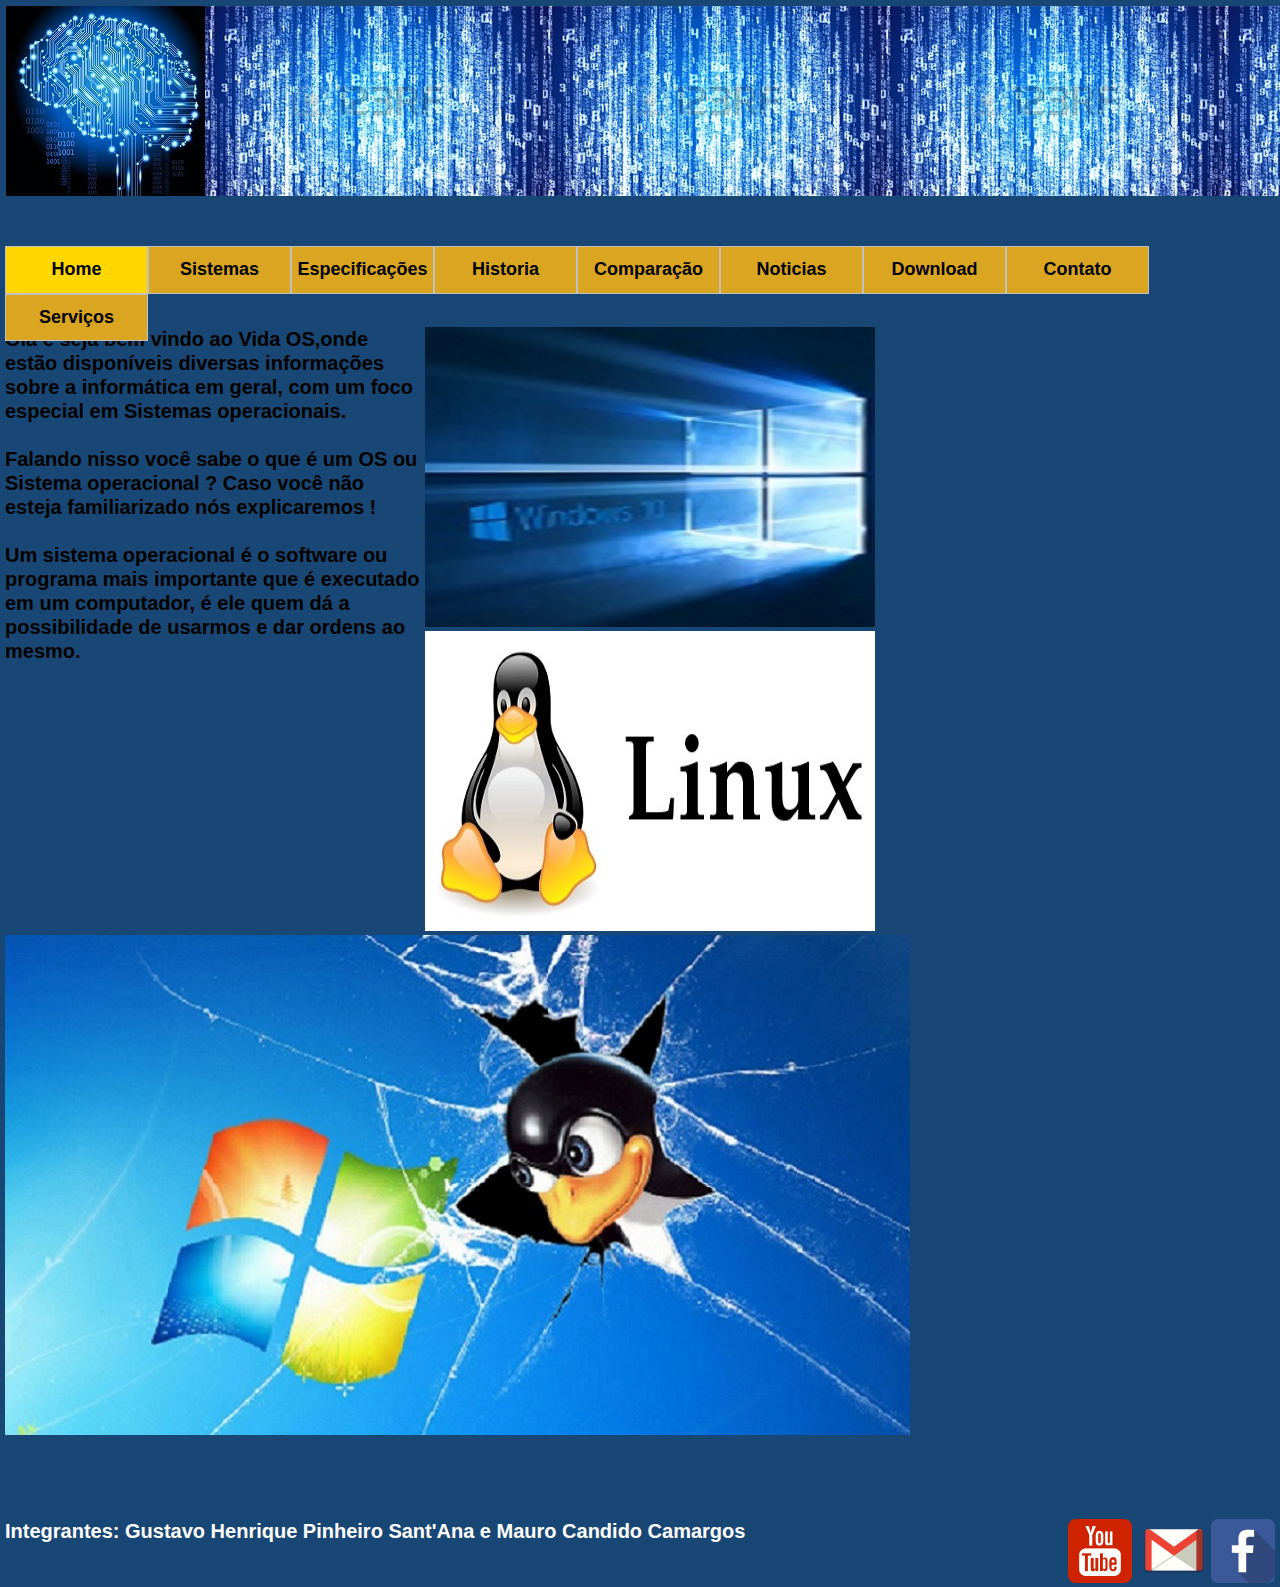
<file: Index.html>
<!DOCTYPE html>

<html>
     <head>
          <title>Vida OS</title>
		  <meta charset="utf-8">         
          <link rel="stylesheet" type="text/css" href="Index.css">
     </head>
         <body>
          <header>
		      <section id="logo">
				<img src="imagens/logo.jpg" alt="Vida OS">
			  </section>	
			 
			 
			 <nav>
                 <ul class="navbar">
 
                     <li class="aqui"><a href="index.html">Home</a></li>
                     <li><a>Sistemas</a>
					 <ul>
		              <li><a href="linux.html">Linux </a>
		  
		               </li>
         
		              <li><a href="windows.html">Windows </a>
		  
		              </li> 
                        </ul>
						</li>
		              <li><a>Especificações</a>
					  <ul>
					  
					  <li><a href="#">Linux</a>
		  
		              </li>
                       
					   <li><a href="#">Windows</a>
					   </li>
		              </ul>
					  </li>
					  <li><a>Historia</a>
		              <ul>
					  <li><a href="historia_linux.html">Linux</a></li>
					  
		              <li><a href="historia_windows.html">Windows</a></li>
					  </ul>
					 </li>
           
		              <li><a href="#">Comparação </a>
		  
		             </li>
         
		             <li><a href="#">Noticias </a>
		  
		             </li>
         
		             <li><a href="#">Download </a>
		  
		             </li>
         
		             <li><a href="#">Contato </a>
		 
		             </li>
         
		             <li><a href="#">Serviços </a>
		  
		             </li>

                 </ul>
             </nav>
              <br>
			  </br>


             </header>
              
			 
			      <section="texto">
				     <p>Olá e seja bem vindo ao Vida OS,onde estão disponíveis 
                     diversas informações sobre a informática em geral, 
                     com um foco especial em Sistemas operacionais.				     
					 <br>
					 </br>			 
                     Falando nisso você sabe o que é um OS ou Sistema operacional ?
                     Caso você não esteja familiarizado nós explicaremos !
                     <br>
					 </br>
                     Um sistema operacional é o software ou 
                     programa mais importante que é executado em um computador, 
                     é ele quem dá a possibilidade de usarmos e dar ordens ao mesmo. 
		             </p>
                     
                     <section id="sistemas">

					 <article class="img">

					 <img src="imagens/windows.jpg" height="300" width="450">
                                       					 
					 <img src="imagens/linux.jpg" height="300" width="450">
                    
		    		 <img src="imagens/linux e windows.jpg" height="500" width="905">				 
 				 
				    </article>
				 
				 
				 </section>
			<footer>	 
			
				
			 <a>Integrantes: Gustavo Henrique Pinheiro Sant'Ana e 
			                 Mauro Candido Camargos
			</a>
			 
			 <section id="facebook">
			    <img src="imagens/facebook.ico"height="64" width="64">
              </section>
			 
			  <section id="gmail">
			    <img src="imagens/gmail.ico"height="64" width="64">
              </section>
			  
			  <section id="youtube">
			    <img src="imagens/youtube.ico"height="64" width="64">
              </section>
			 
              </footer>
			 
			 
			 
			 
		          
		 </body>

</html>
</file>
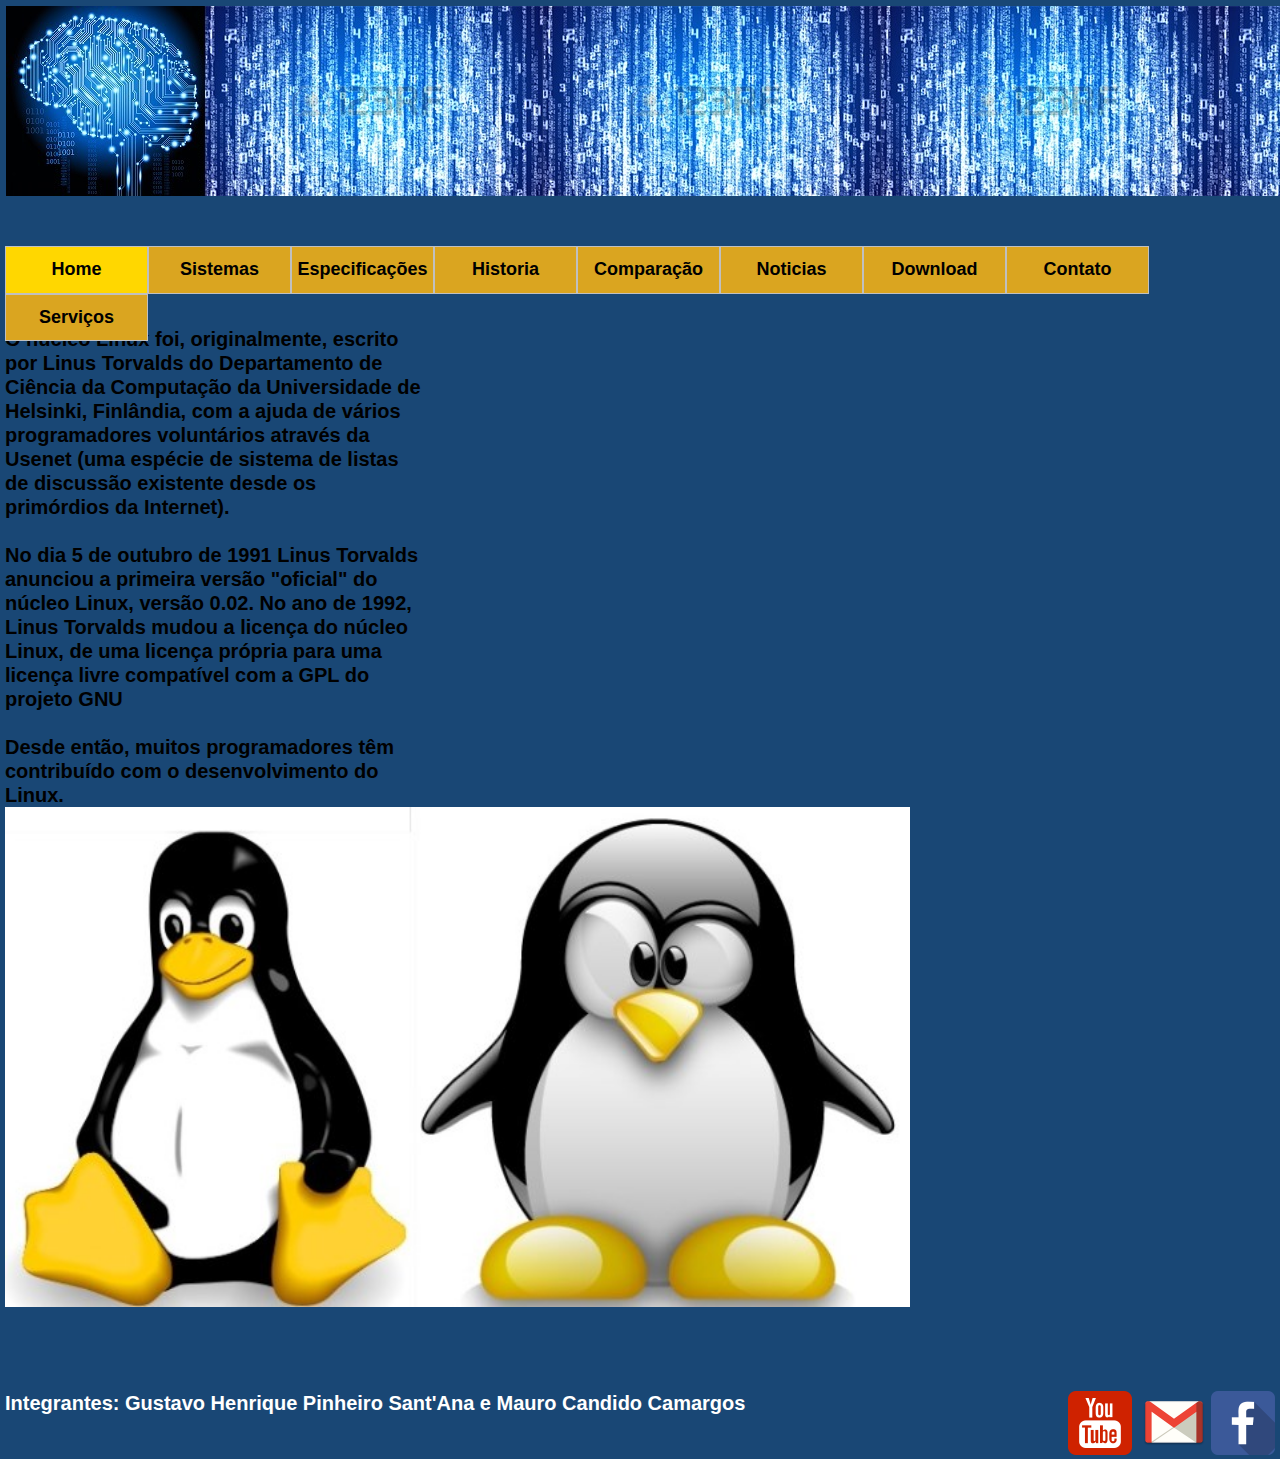
<file: historia_linux.html>
<!DOCTYPE html>

<html>
     <head>
          <title>Vida OS</title>
		  <meta charset="utf-8">         
          <link rel="stylesheet" type="text/css" href="Index.css">
     </head>
         <body>
          <header>
		      <section id="logo">
				<img src="imagens/logo.jpg" alt="Vida OS">
			  </section>	
			 
			 
			 <nav>
                 <ul class="navbar">
 
                     <li class="aqui"><a href="index.html">Home</a></li>
                     <li><a>Sistemas</a>
					 <ul>
		              <li><a href="linux.html">Linux </a>
		  
		               </li>
         
		              <li><a href="windows.html">Windows </a>
		  
		              </li> 
                        </ul>
						</li>
		              <li><a>Especificações</a>
					  <ul>
					  
					  <li><a href="#">Linux</a>
		  
		              </li>
                       
					   <li><a href="#">Windows</a>
					   </li>
		              </ul>
					  </li>
					  <li><a>Historia</a>
		              <ul>
					  <li><a href="historia_linux.html">Linux</a></li>
					  
		              <li><a href="historia_windows.html">Windows</a></li>
					  </ul>
					 </li>
           
		              <li><a href="#">Comparação </a>
		  
		             </li>
         
		             <li><a href="#">Noticias </a>
		  
		             </li>
         
		             <li><a href="#">Download </a>
		  
		             </li>
         
		             <li><a href="#">Contato </a>
		 
		             </li>
         
		             <li><a href="#">Serviços </a>
		  
		             </li>

                 </ul>
             </nav>
              <br>
			  </br>


             </header>
              
			 
			      <section="texto">
				     <p>
					  O núcleo Linux foi, originalmente, escrito por Linus Torvalds do 
					  Departamento de Ciência da Computação da Universidade de Helsinki, Finlândia, 
					  com a ajuda de vários programadores voluntários através da Usenet 
					 (uma espécie de sistema de listas de discussão 
					  existente desde os primórdios da Internet).			     
					 <br>
					 </br>			 
                     No dia 5 de outubro de 1991 Linus Torvalds anunciou 
					 a primeira versão "oficial" 
					 do núcleo Linux, versão 0.02. No ano de 1992, 
					 Linus Torvalds mudou a licença do núcleo Linux, 
					 de uma licença própria para uma licença livre 
					 compatível com a GPL do projeto GNU
                     <br>
					 </br>
                     Desde então, muitos programadores têm contribuído com o desenvolvimento do Linux. 
					 
		             </p>
                     
                     <section id="sistemas">

					 <article class="img">

		    		 <img src="imagens/linuxhistoria.jpg" height="500" width="905">				 
 				 
				    </article>
				 
				 
				 </section>
			<footer>	 
			
				
			 <a>Integrantes: Gustavo Henrique Pinheiro Sant'Ana e 
			                 Mauro Candido Camargos
			</a>
			 
			 <section id="facebook">
			    <img src="imagens/facebook.ico"height="64" width="64">
              </section>
			 
			  <section id="gmail">
			    <img src="imagens/gmail.ico"height="64" width="64">
              </section>
			  
			  <section id="youtube">
			    <img src="imagens/youtube.ico"height="64" width="64">
              </section>
			 
              </footer>
			 
			 
			 
			 
		          
		 </body>

</html>
</file>
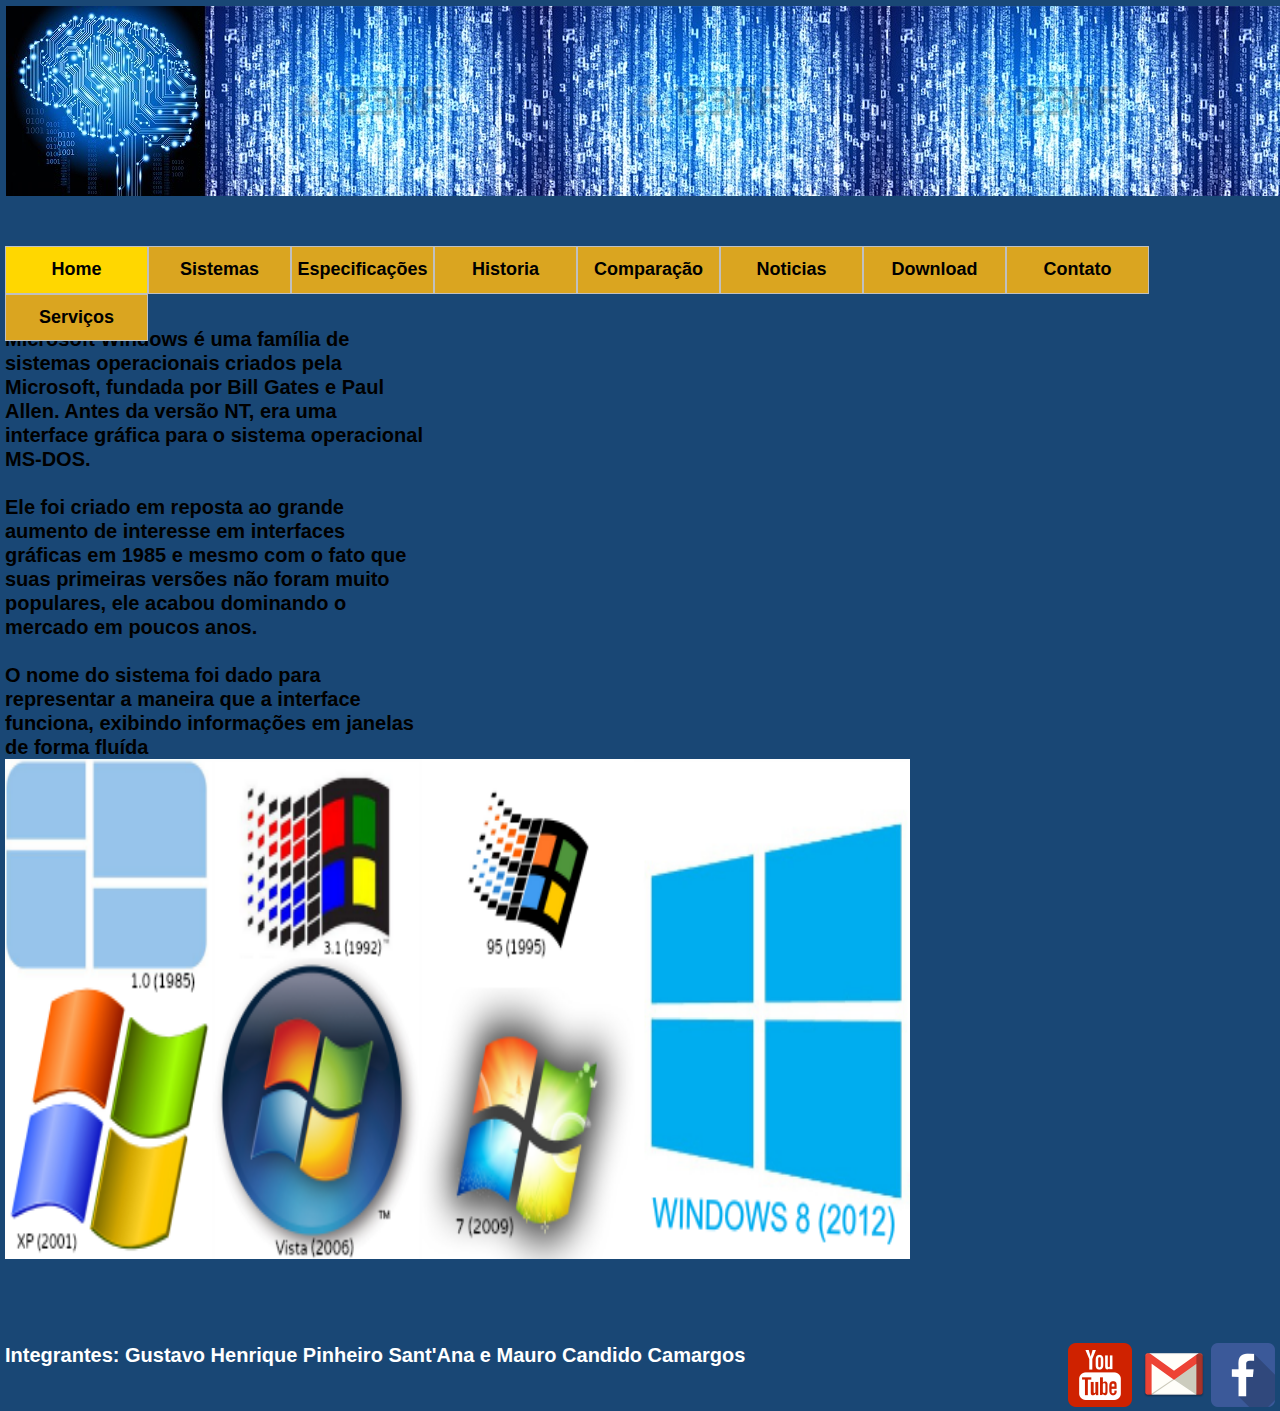
<file: historia_windows.html>
<!DOCTYPE html>

<html>
     <head>
          <title>Vida OS/historia/windows</title>
		  <meta charset="utf-8">         
          <link rel="stylesheet" type="text/css" href="Index.css">
     </head>
         <body>
          <header>
		      <section id="logo">
				<img src="imagens/logo.jpg" alt="Vida OS">
			  </section>	
			 
			 
			 <nav>
                 <ul class="navbar">
 
                     <li class="aqui"><a href="index.html">Home</a></li>
                     <li><a>Sistemas</a>
					 <ul>
		              <li><a href="linux.html">Linux </a>
		  
		               </li>
         
		              <li><a href="windows.html">Windows </a>
		  
		              </li> 
                        </ul>
						</li>
		              <li><a>Especificações</a>
					  <ul>
					  
					  <li><a href="#">Linux</a>
		  
		              </li>
                       
					   <li><a href="#">Windows</a>
					   </li>
		              </ul>
					  </li>
					  <li><a>Historia</a>
		              <ul>
					  <li><a href="historia_linux.html">Linux</a></li>
					  
		              <li><a href="historia_windows.html">Windows</a></li>
					  </ul>
					 </li>
           
		              <li><a href="#">Comparação </a>
		  
		             </li>
         
		             <li><a href="#">Noticias </a>
		  
		             </li>
         
		             <li><a href="#">Download </a>
		  
		             </li>
         
		             <li><a href="#">Contato </a>
		 
		             </li>
         
		             <li><a href="#">Serviços </a>
		  
		             </li>

                 </ul>
             </nav>
              <br>
			  </br>


             </header>
              
			 
			      <section="texto">
				     <p>Microsoft Windows é uma família de sistemas 
					    operacionais criados pela Microsoft, 
					    fundada por Bill Gates e Paul Allen. Antes da versão NT,
					    era uma interface gráfica para o sistema operacional MS-DOS.				     
					 <br>
					 </br>			 
                       Ele foi criado em reposta ao grande aumento 
					   de interesse em interfaces gráficas em 1985 e mesmo com o fato que
					   suas primeiras versões não foram muito populares, ele acabou
					   dominando o mercado em poucos anos.       
                     <br>
					 </br>
                      O nome do sistema foi dado para representar a maneira que a interface
					  funciona, exibindo informações em janelas de forma fluída
		             </p>
                     
                     <section id="sistemas">

					 <article class="img">

		    		 <img src="imagens/windowshistoria.png" height="500" width="905">				 
 				 
				    </article>
				 
				 
				 </section>
			<footer>	 
			
				
			 <a>Integrantes: Gustavo Henrique Pinheiro Sant'Ana e 
			                 Mauro Candido Camargos
			</a>
			 
			 <section id="facebook">
			    <img src="imagens/facebook.ico"height="64" width="64">
              </section>
			 
			  <section id="gmail">
			    <img src="imagens/gmail.ico"height="64" width="64">
              </section>
			  
			  <section id="youtube">
			    <img src="imagens/youtube.ico"height="64" width="64">
              </section>
			 
              </footer>
			 
			 
			 
			 
		          
		 </body>

</html>
</file>
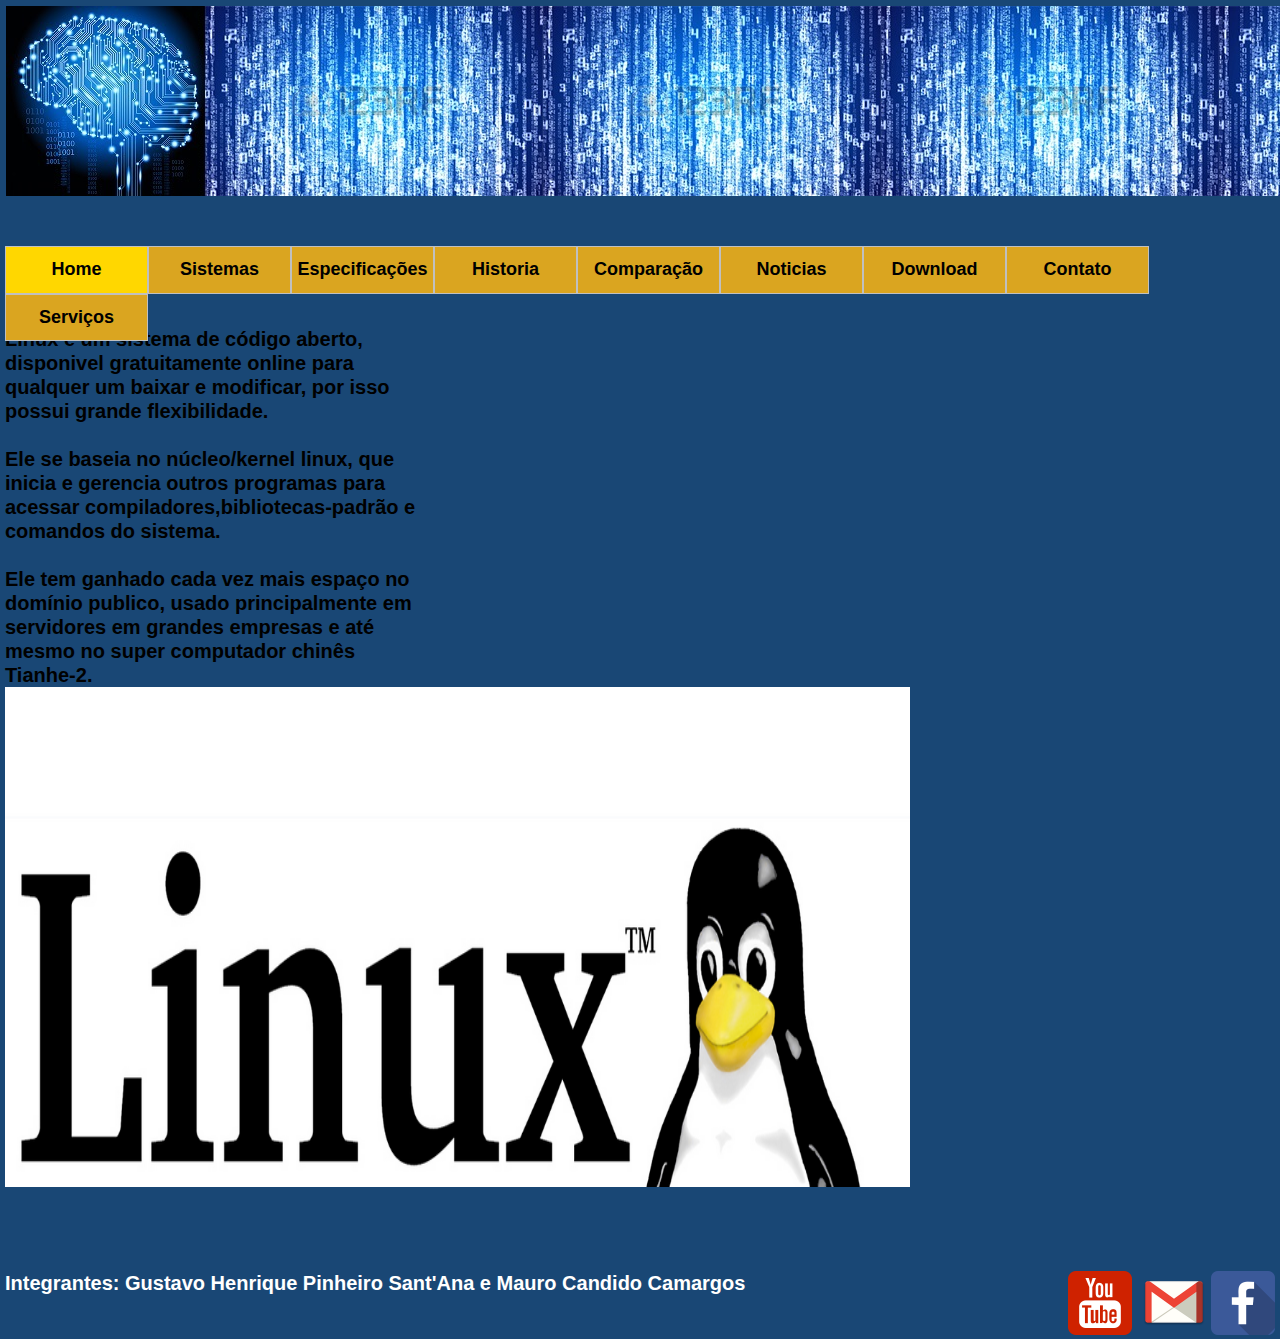
<file: linux.html>
<!DOCTYPE html>

<html>
     <head>
          <title>Vida OS/Sistema/Linux</title>
		  <meta charset="utf-8">         
          <link rel="stylesheet" type="text/css" href="Index.css">
     </head>
         <body>
          <header>
		      <section id="logo">
				<img src="imagens/logo.jpg" alt="Vida OS">
			  </section>	
			 
			 
			 <nav>
                 <ul class="navbar">
 
                     <li class="aqui"><a href="index.html">Home</a></li>
                     <li><a>Sistemas</a>
					 <ul>
		              <li><a href="">Linux </a>
		  
		               </li>
         
		              <li><a href="windows.html">Windows </a>
		  
		              </li> 
                        </ul>
						</li>
		              <li><a>Especificações</a>
					  <ul>
					  
					  <li><a href="#">Linux</a>
		  
		              </li>
                       
					   <li><a href="#">Windows</a>
					   </li>
		              </ul>
					  </li>
					  <li><a>Historia</a>
		              <ul>
					  <li><a href="historia_linux.html">Linux</a></li>
					  
		              <li><a href="historia_windows.html">Windows</a></li>
					  </ul>
					 </li>
           
		              <li><a href="#">Comparação </a>
		  
		             </li>
         
		             <li><a href="#">Noticias </a>
		  
		             </li>
         
		             <li><a href="#">Download </a>
		  
		             </li>
         
		             <li><a href="#">Contato </a>
		 
		             </li>
         
		             <li><a href="#">Serviços </a>
		  
		             </li>

                 </ul>
             </nav>
              <br>
			  </br>


             </header>
              
			 
			      <section="texto">
				     <p>Linux é um sistema de código aberto, disponivel gratuitamente online
                        para qualquer um baixar e modificar, por isso possui grande flexibilidade.				     
					 <br>
					 </br>			 
                      Ele se baseia no núcleo/kernel linux, que inicia e gerencia outros programas
					  para acessar compiladores,bibliotecas-padrão e comandos do sistema.
                     <br>
					 </br>
                      Ele tem ganhado cada vez mais espaço no domínio publico, usado principalmente
					  em servidores em grandes empresas e até mesmo no super computador chinês 
					  Tianhe-2.
		             </p>
                     
                     <section id="sistemas">

					 <article class="img">

					 <img src="imagens/linuxsistema.png" height="500" width="905">				 
 				 
				    </article>
				 
				 
				 </section>
			<footer>	 
			
				
			 <a>Integrantes: Gustavo Henrique Pinheiro Sant'Ana e 
			                 Mauro Candido Camargos
			</a>
			 
			 <section id="facebook">
			    <img src="imagens/facebook.ico"height="64" width="64">
              </section>
			 
			  <section id="gmail">
			    <img src="imagens/gmail.ico"height="64" width="64">
              </section>
			  
			  <section id="youtube">
			    <img src="imagens/youtube.ico"height="64" width="64">
              </section>
			 
              </footer>
			 
			 
			 
			 
		          
		 </body>

</html>
</file>
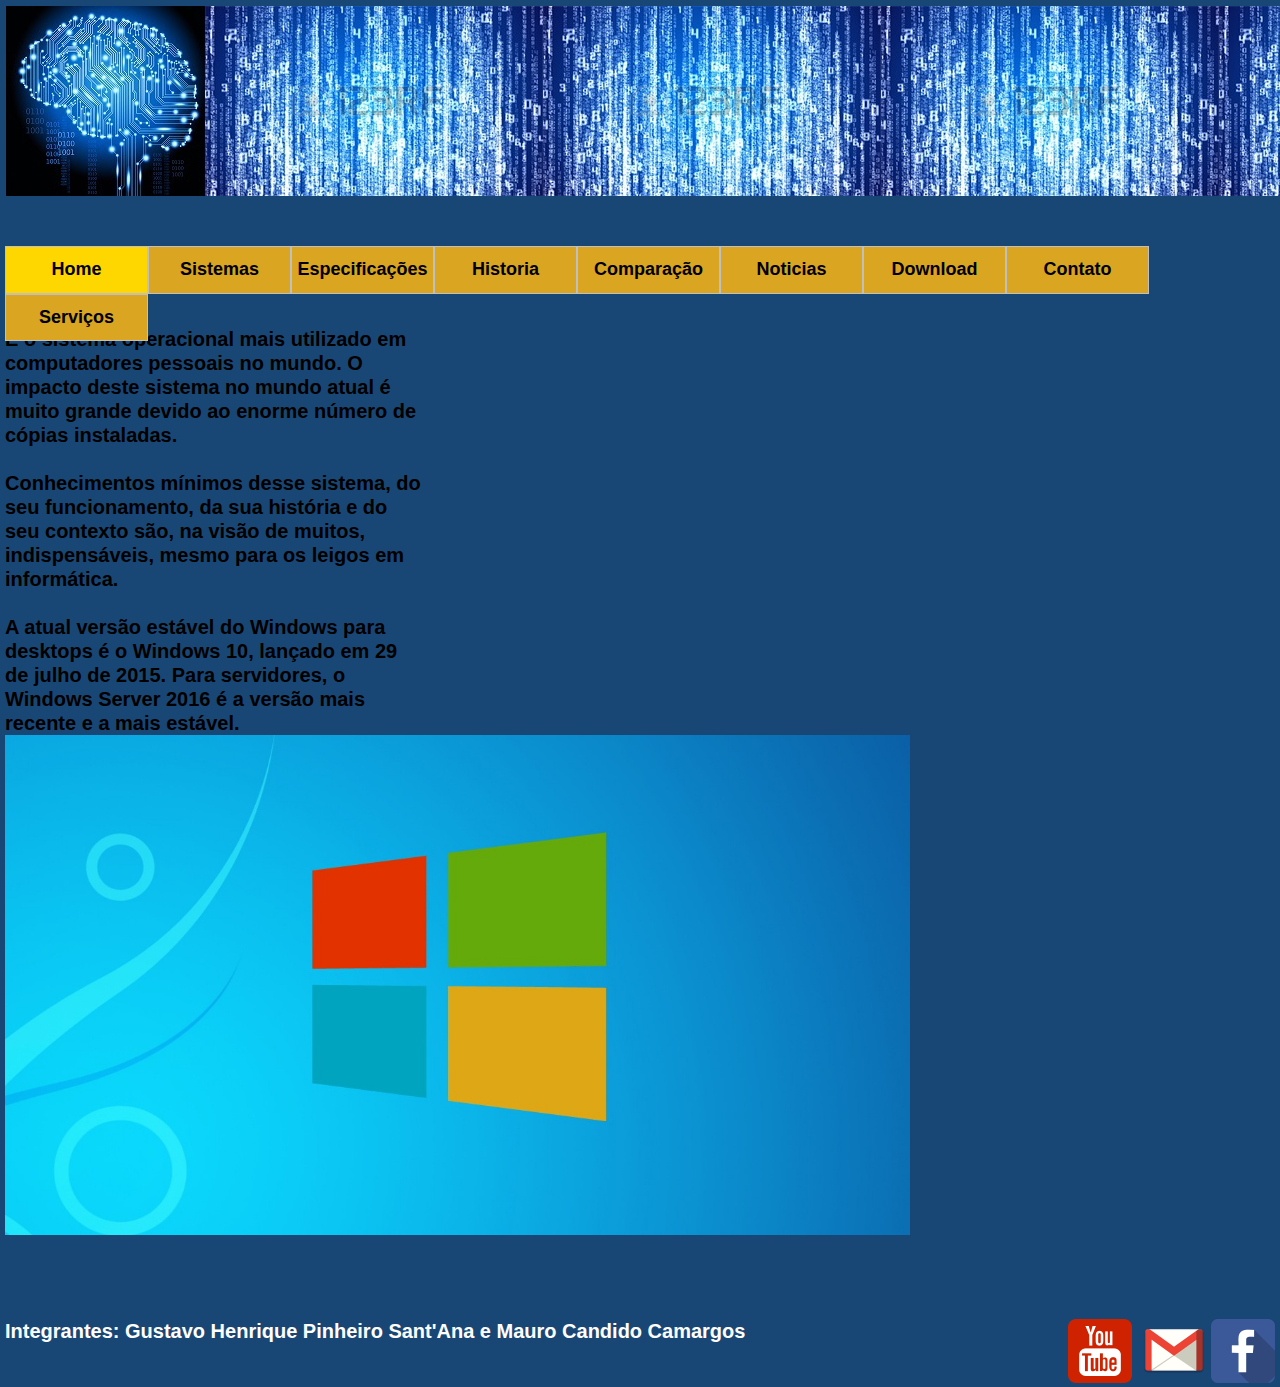
<file: windows.html>
<!DOCTYPE html>

<html>
     <head>
          <title>Vida OS/Sistema/Windows</title>
		  <meta charset="utf-8">         
          <link rel="stylesheet" type="text/css" href="Index.css">
     </head>
         <body>
          <header>
		      <section id="logo">
				<img src="imagens/logo.jpg" alt="Vida OS">
			  </section>	
			 
			 
			 <nav>
                 <ul class="navbar">
 
                     <li class="aqui"><a href="index.html">Home</a></li>
                     <li><a>Sistemas</a>
					 <ul>
		              <li><a href="linux.html">Linux </a>
		  
		               </li>
         
		              <li><a href="">Windows </a>
		  
		              </li> 
                        </ul>
						</li>
		              <li><a>Especificações</a>
					  <ul>
					  
					  <li><a href="#">Linux</a>
		  
		              </li>
                       
					   <li><a href="#">Windows</a>
					   </li>
		              </ul>
					  </li>
					  <li><a>Historia</a>
		              <ul>
					  <li><a href="historia_linux.html">Linux</a></li>
					  
		              <li><a href="historia_windows.html">Windows</a></li>
					  </ul>
					 </li>
           
		              <li><a href="#">Comparação </a>
		  
		             </li>
         
		             <li><a href="#">Noticias </a>
		  
		             </li>
         
		             <li><a href="#">Download </a>
		  
		             </li>
         
		             <li><a href="#">Contato </a>
		 
		             </li>
         
		             <li><a href="#">Serviços </a>
		  
		             </li>

                 </ul>
             </nav>
              <br>
			  </br>


             </header>
              
			 
			      <section="texto">
				     <p>É o sistema operacional mais utilizado 
					 em computadores pessoais no mundo. 
					 O impacto deste sistema no mundo atual 
					 é muito grande devido ao enorme número de cópias instaladas. 		 				     
					 <br>
					 
					
					 </br>			 
                     Conhecimentos mínimos desse sistema, do seu funcionamento, 
					 da sua história e do seu contexto são, na visão de muitos, 
					 indispensáveis, mesmo para os leigos em informática.
                     <br>
					  
					 </br>
                     A atual versão estável do Windows para desktops é o Windows 10, 
					 lançado em 29 de julho de 2015. Para servidores, 
					 o Windows Server 2016 é a versão mais recente e a mais estável.
		             </p>
                     
                     <section id="sistemas">

					 <article class="img">

					 <img src="imagens/windowssistema.jpg" height="500" width="905">				 
 				 
				    </article>
				 
				 
				 </section>
			<footer>	 
			
				
			 <a>Integrantes: Gustavo Henrique Pinheiro Sant'Ana e 
			                 Mauro Candido Camargos
			</a>
			 
			 <section id="facebook">
			    <img src="imagens/facebook.ico"height="64" width="64">
              </section>
			 
			  <section id="gmail">
			    <img src="imagens/gmail.ico"height="64" width="64">
              </section>
			  
			  <section id="youtube">
			    <img src="imagens/youtube.ico"height="64" width="64">
              </section>
			 
              </footer>
			 
			 
			 
			 
		          
		 </body>

</html>
</file>
<file: Index.css>
body {
	width:auto;
	margin:5px;
	background-color:#194775;
     }
#logo {
	 padding:1px;
	margin:0;
	float:both;
	width:auto;
      }
Nav{
	padding:30px 0;
	margin:15px 0;
	z-index: 99;
	
	
}
.navbar{
	    height: 50px;
        padding:0;
		margin:0px;
	    width:auto;
		position:absolute;
	    
       }

.navbar ul {
	position:relative;
	
}
.navbar li{
	height:auto;
	width:143px;
	text-align:center;
	float:left;
	list-style: none;
    font: normal bold 11px/1.2em Arial, Verdana;
	padding:0;
	margin:0;
	background-color:Goldenrod;
	      
		  
		  }

.navbar li.aqui {
	background-color:Gold;
	
	
}.navbar a{
	     padding:12px 0;
		 border-left:1px solid #c0c0c0;
		 border-right:1px solid #c0c0c0;
	     border-top:1px solid #c0c0c0;
		 border-bottom:1px solid #c0c0c0;
	
          }
li ul{	padding: 0;
	margin: 0;
	height: auto;
	display: none;
	
	
}
.navbar li:hover ul{
 	             display:block;

                 }


				 
li a{
	padding:50px 10px 10px 10px;
	color:#000;
	text-decoration:none;
	font: normal 18px/1.2em Arial, Verdana;
	font-weight:bold;
	display:block;
}
li a:hover {
	background-color: orange;
           }



 p {
	  font: normal 20px/1.2em Arial, Verdana;
	  font-weight:bold;
	  float:left;
	  margin:0;
	  width:420px;
      
	   	  
	   }

.img   {
      	
      padding:0;
      float:both;	  

       
	   }


footer {
	padding:30px 0px 0px 0px;
	margin:50px 0px 0px 0px;
	 
	 
	
      }	   
footer  a{
	 font:normal bold 20px/1.2em Arial, Verdana; 
     clear:right;
	color:white;
	
        }	   

	   


	   
	   
#facebook{
	 float:right;
     padding-left:5px;    
		 }

#gmail   {
	float:right;
	padding-left:5px;
          }

#youtube{
	float:right;
    padding-right:5px;    
		}
</file>
